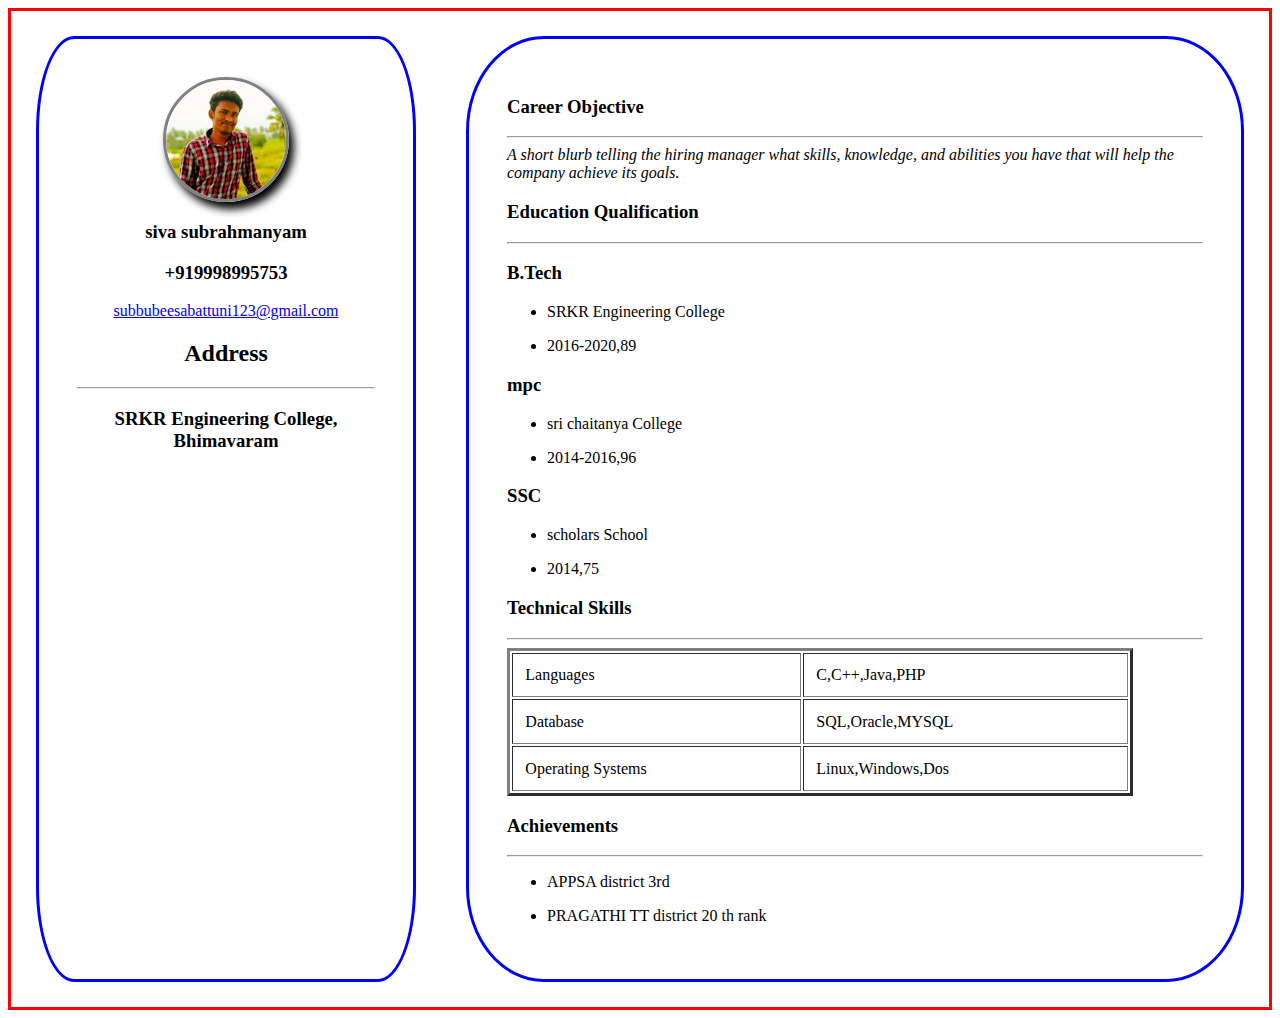
<file: index.html>
<!DOCTYPE html>
<html lang="en" dir="ltr">
  <head>
    <meta charset="utf-8">
    <meta name="viewport" content="width=device-width, initial-scale=1.0">
    <title>Resume</title>
    <link rel="stylesheet" href="style.css">
  </head>
  <body>
    <div class="parent">
      <div class="childone">
        <!-- <images src="subbu.jpg" alt="Profile Image">
        <h3>Subbu</h3>
        <a href="mailto:subbubeesabattuni123@gmail.com">subbubeesabattuni123@gmail.com</a>
        <h3>+917031589778</h3>
        <h1>Address</h1>
        <hr>
        <p>SRKR College</p> -->
        <!-- <p>Bhimavaram</p> -->

      </div>
      <div class="childtwo">
        <!-- <h3>Career Objective</h3>
        <hr> -->


      </div>

    </div>
    <script type="text/javascript" src="data.js">
    </script>

  </body>
</html>
</file>
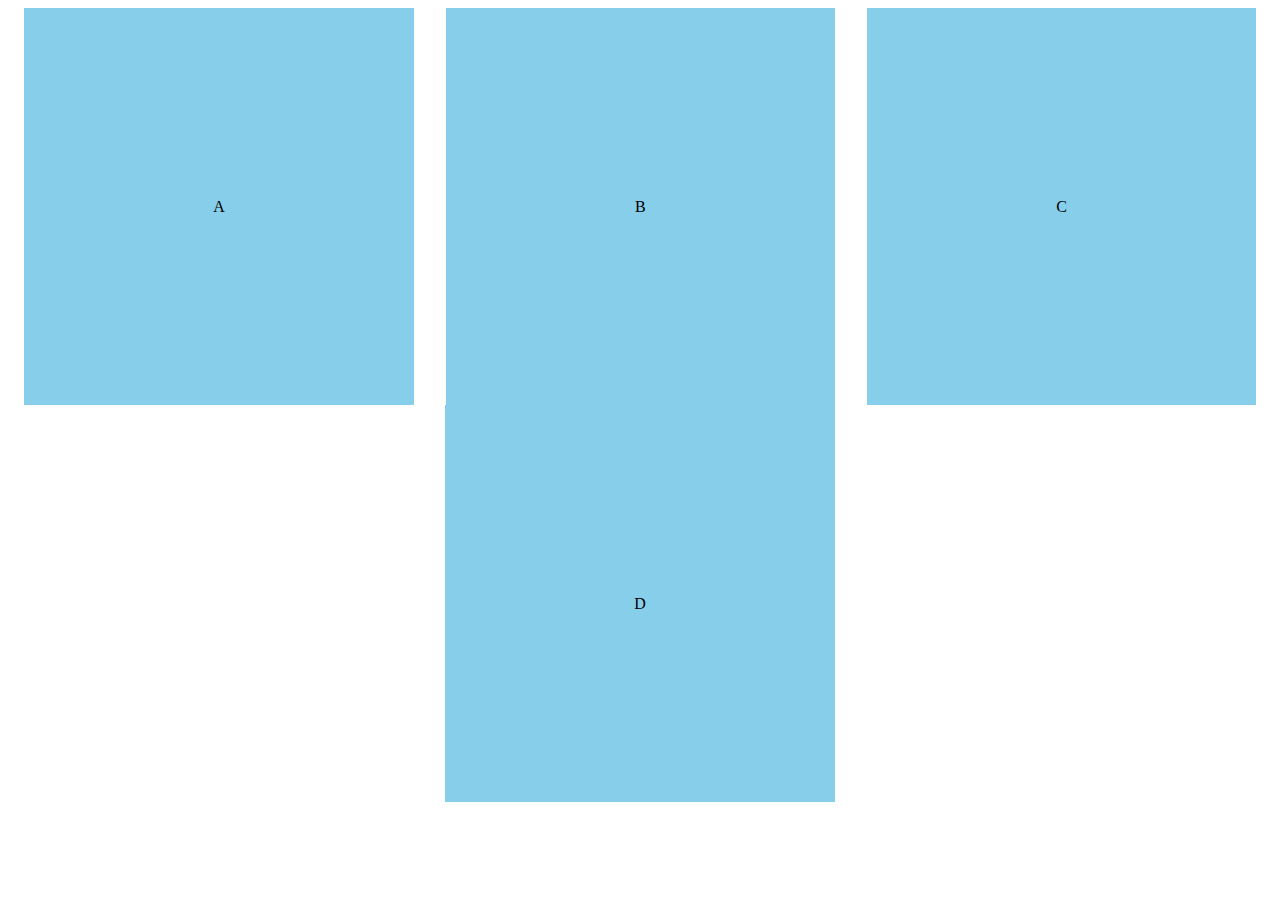
<file: flex.html>
<!DOCTYPE html>
<html lang="en" dir="ltr">
  <head>
    <meta charset="utf-8">
    <meta name="viewport" content="width=device-width,initial-scale=1">
    <title>flexbox</title>
    <style>

    .flex{
  display: flex;
  flex-direction: row-row-reverse;
  justify-content: space-around;

flex-wrap: wrap;

    }

    .flex>div{
     background-color: skyblue;
     margin:10;
     padding: 15%


    }


    </style>

  </head>
  <body>
    <div class="flex">
      <div>A</div>
      <div>B</div>
      <div>C</div>
      <div>D</div>
    </div>
  </body>
</html>
</file>
<file: style.css>
.parent
{
  border: 3px solid red;
  display: flex;
  flex-direction: row;
}

.childone{
  border: 3px solid blue;
  padding: 3%;
  margin: 2%;
  width: 30%;
  text-align: center;
  border-radius: 10%;
}
img{
  width: 40%;
  border: 3px solid grey;
  border-radius: 60%;
  display: block;
  margin-left: auto;
  margin-right: auto;
  box-shadow: 5px 7px 9px #000;
}

.childtwo
{
  border: 3px solid blue;
  padding: 3%;
  margin: 2%;
  border-radius: 10%;
  width: 70%;

}
table{
  width:90%;
}
td{
  padding:2%;
}
@media only screen and (max-width: 480px)
{
  .parent
  {
    border: 3px solid red;
    display: flex;
    flex-direction: column;
  }

  .childone{
    border: 3px solid blue;
    padding: 3%;
    margin: 2%;
    width: 90%;
    text-align: center;
    border-radius: 10%;
    background-color: #33FCFF;
  }

  a{
    word-wrap: break-word;
  }
  h1{
    word-wrap: break-word;
  }

  h3{
    word-wrap: break-word;
  }

  p{
    word-wrap: break-word;
  }

  img{
    width: 40%;
    border: 3px solid grey;
    border-radius: 60%;
    display: block;
    margin-left: auto;
    margin-right: auto;
    box-shadow: 5px 7px 9px #000;
  }

  .childtwo
  {
    border: 3px solid blue;
    background-color: #33FCFF;
    padding: 3%;
    margin: 2%;
    border-radius: 10%;
    width: 90%;

  }

}

  @media only screen and (min-width: 481px) and (max-width: 768px)
  {
    .parent
    {
      border: 3px solid red;
      display: flex;
      flex-direction: row;
    }

    .childone{
      border: 3px solid blue;
      font-family: cursive;
      font-size: 100%;
      padding: 3%;
      margin: 2%;
      width: 100%;
      text-align: left;
      border-radius: 10%;
      background-color: #FF33B8;
    }

    a{
      word-wrap: break-word;
    }
    h1{
      word-wrap: break-word;
    }

    h3{
      word-wrap: break-word;
    }

    p{
      word-wrap: break-word;
    }

    img{
      width: 40%;
      border: 3px solid grey;
      border-radius: 60%;
      display: block;
      margin-left: auto;
      margin-right: auto;
      box-shadow: 5px 7px 9px #000;
    }

    .childtwo
    {
      border: 3px solid blue;
      font-family: sans-serif;
      background-color: #6E33FF;
      padding: 3%;
      margin: 2%;
      border-radius: 10%;
      width: 100%;

    }
  }

  @media only screen and (min-width: 769px) and (max-width: 1024px)
  {
    .parent
    {
      border: 3px solid red;
      display: flex;
      flex-direction: row;
    }

    .childone{
      border: 3px solid blue;
      font-family: Trebuchet MS;
      color: white;
      font-size: 100%;
      padding: 3%;
      margin: 2%;
      width: 30%;
      text-align: center;
      border-radius: 10%;
      background-color: #C70039;
    }

    a{
      word-wrap: break-word;
    }
    h1{
      word-wrap: break-word;
    }

    h3{
      word-wrap: break-word;
    }

    p{
      word-wrap: break-word;
    }

    img{
      width: 40%;
      border: 3px solid grey;
      border-radius: 60%;
      display: block;
      margin-left: auto;
      margin-right: auto;
      box-shadow: 5px 7px 9px #000;
    }

    .childtwo
    {
      border: 3px solid blue;
      font-family: Trebuchet MS;
      background-color: #3381FF;
      color: white;
      padding: 3%;
      margin: 2%;
      border-radius: 10%;
      width: 70%;

    }
  }


 }
</file>
